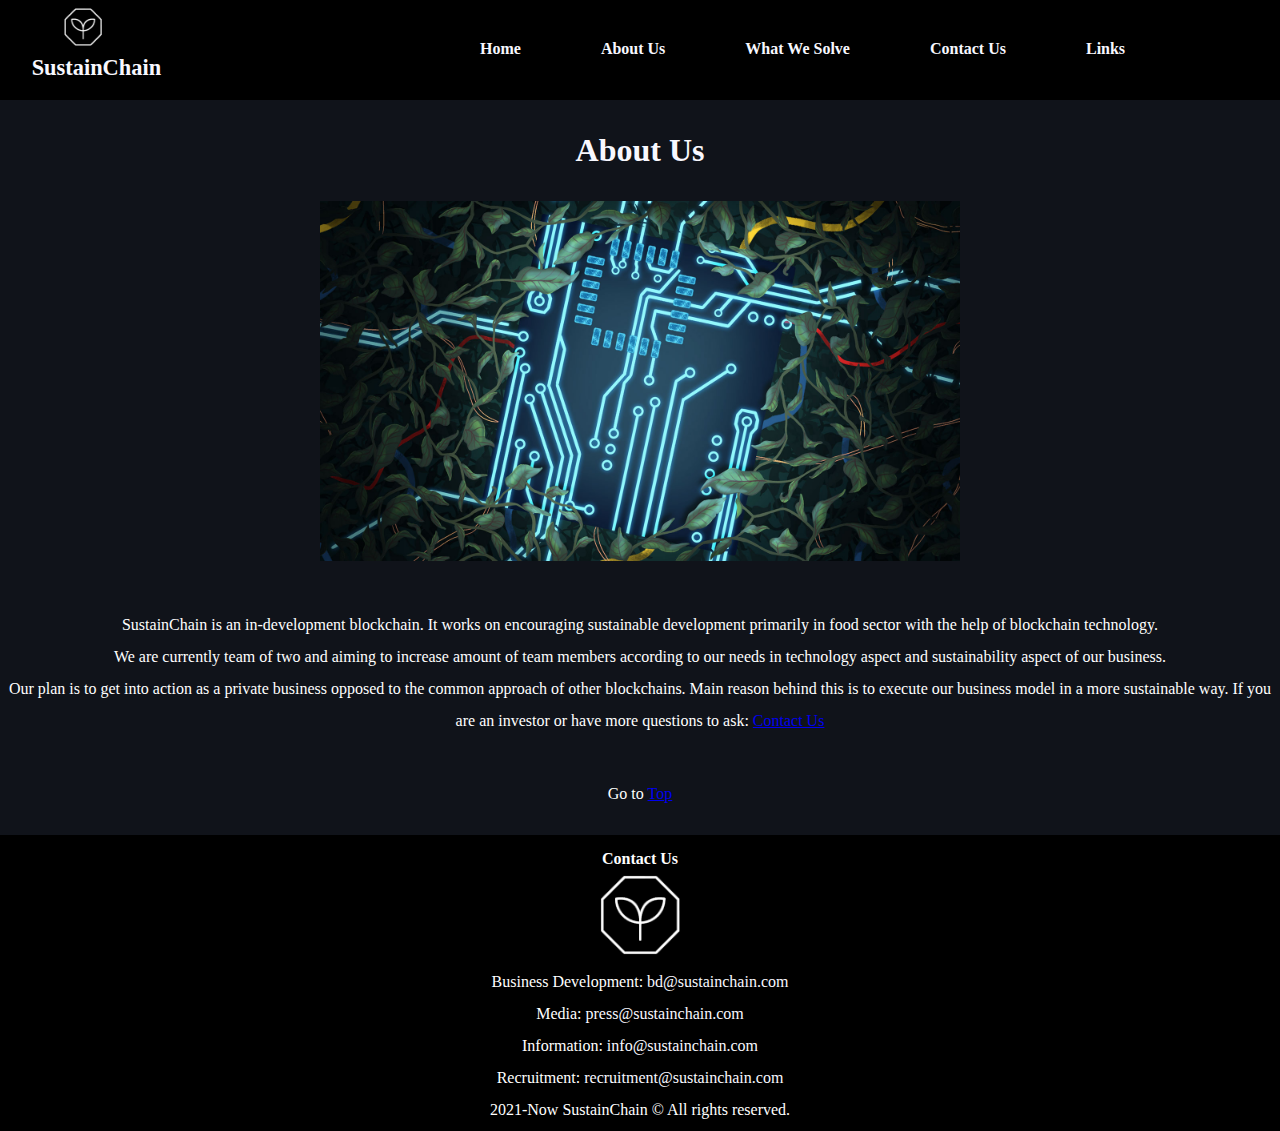
<file: aboutus.html>
<!DOCTYPE html>
<html>
<head>
	<meta charset="UTF-8">
		<title>SustainChain AboutUs</title>
		<link rel="stylesheet" href="style.css">
		<link rel="favicon" type = "image/png" href="/favicon.png">
		<meta name="description" content="Homepage offering brief description about SustainChain">
		<meta name="keywords" content="sustainchain, sustaincoin, blockchain">
		<meta name="reply-to" content="sustainchain@sustainchain.com">
</head>
<body>
	<div class="header">
			<div class="logoarea">
				<a href="index.html"><img src="logo.png"></a>
				<h1>SustainChain</h1>
			</div>

		<ul>
			<li><a class="a0" href="index.html">Home</a></li>
			<li><a class="a1" href="aboutus.html">About Us</a></li>
			<li><a class="a2" href="whatwesolve.html">What We Solve</a></li>
			<li><a class="a3" href="contactus.html">Contact Us</a></li>
			<li><a class="a4" href="links.html">Links</a></li>
			<!-- Contact will also be presented in footer -->
		</ul>
	</div>

	<div class="aboutushead">
		<h1>About Us</h1>
	</div>

	<div class="aboutusimage">
		<img src="natureandtech.jpg" height="50%" width="50%">
	</div>

	<div class="paragraphs">
		<p>SustainChain is an in-development blockchain. It works on encouraging sustainable development primarily in food sector with the help of blockchain technology.</p>
		<p>We are currently team of two and aiming to increase amount of team members according to our needs in technology aspect and sustainability aspect of our business.</p>
		<p>Our plan is to get into action as a private business opposed to the common approach of other blockchains. Main reason behind this is to execute our business model in a more sustainable way. If you are an investor or have more questions to ask: <a href="contactus.html">Contact Us</a></p>
	</div>

	<div class="anchorjumper">
		<p>Go to <a href="aboutus.html">Top</a></p>
	</div>

	<div class="footer">
			<p style="font-size: 24;"><b>Contact Us</b></p>
			<img class= "footerlogo" src="logo.png">
			<p>Business Development: <a href="bd@sustainchain.com"> bd@sustainchain.com</a></p>
			<p>Media: <a href = "press@sustainchain.com"> press@sustainchain.com</a></p>
			<p>Information: <a href="info@sustainchain.com"> info@sustainchain.com</a></p>
			<p>Recruitment: <a href = "recruitment@sustainchain.com"> recruitment@sustainchain.com</a></p>
			<p style="font-size: 12">2021-Now SustainChain © All rights reserved.</p>
		</div>
</body>
</html>
</file>
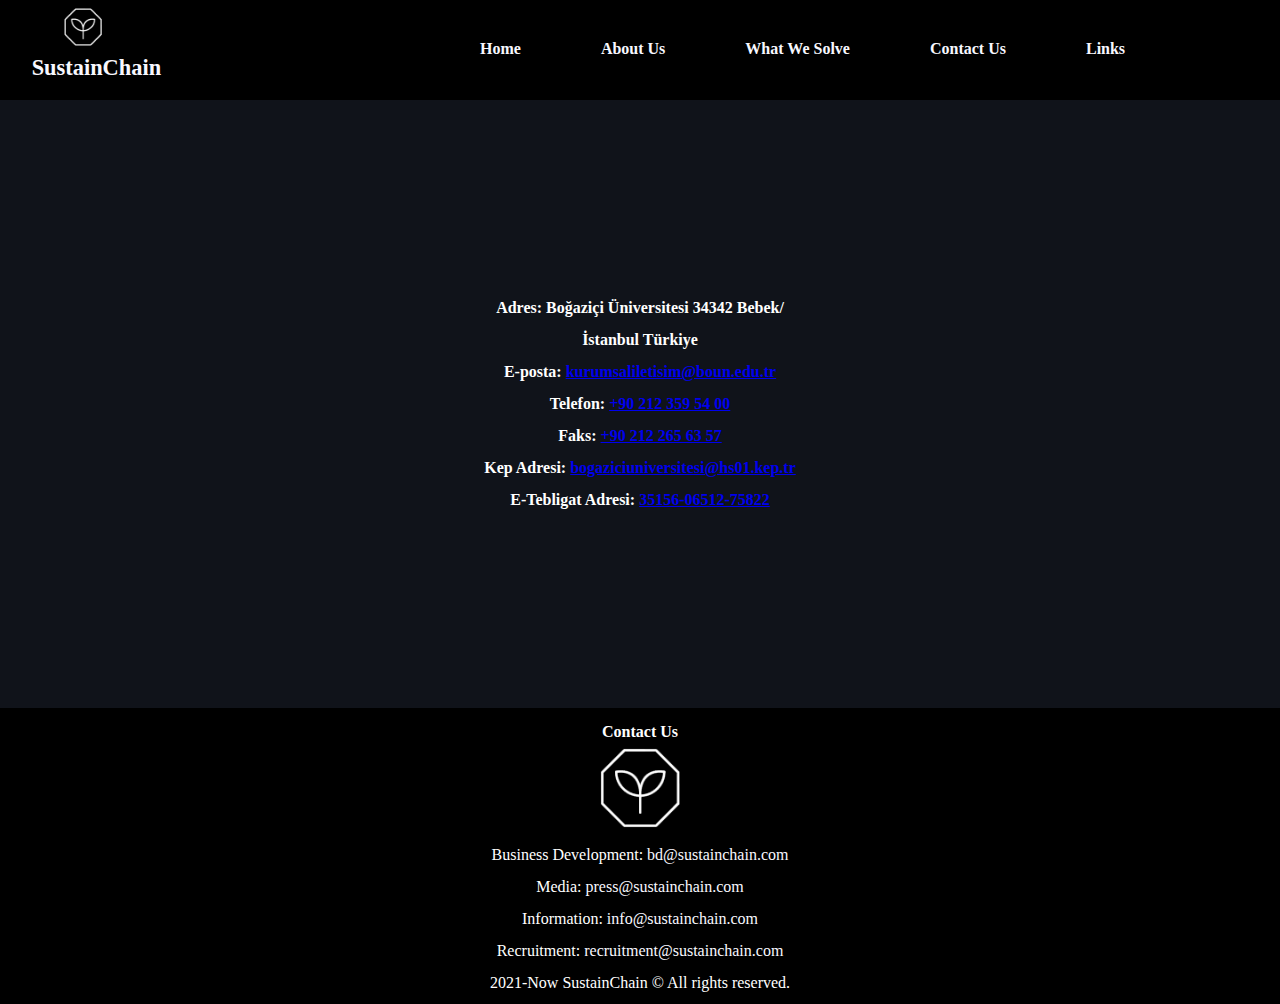
<file: contactus.html>
<!DOCTYPE html>
<html>
<head>
	<meta charset="UTF-8">
		<title>SustainChain Contact</title>
		<link rel="stylesheet" href="style.css">
		<link rel="favicon" type = "image/png" href="/favicon.png">
		<meta name="description" content="Homepage offering brief description about SustainChain">
		<meta name="keywords" content="sustainchain, sustaincoin, blockchain">
		<meta name="reply-to" content="sustainchain@sustainchain.com">
</head>
<body>
	<div class="header">
			<div class="logoarea">
				<a href="index.html"><img src="logo.png"></a>
				<h1>SustainChain</h1>
			</div>

		<ul>
			<li><a class="a0" href="index.html">Home</a></li>
			<li><a class="a1" href="aboutus.html">About Us</a></li>
			<li><a class="a2" href="whatwesolve.html">What We Solve</a></li>
			<li><a class="a3" href="contactus.html">Contact Us</a></li>
			<li><a class="a4" href="links.html">Links</a></li>
			<!-- Contact will also be presented in footer -->
		</ul>
	</div>
	
	<div class="contacttext">
		<p>Adres: Boğaziçi Üniversitesi 34342 Bebek/İstanbul Türkiye</p>
		<p>E-posta: <a href="kurumsaliletisim@boun.edu.tr">kurumsaliletisim@boun.edu.tr</a></p>
		<p>Telefon: <a href="+90 212 359 54 00">+90 212 359 54 00</a></p>
		<p>Faks: <a href="+90 212 265 63 57">+90 212 265 63 57</a></p>
		<p>Kep Adresi: <a href="bogaziciuniversitesi@hs01.kep.tr">bogaziciuniversitesi@hs01.kep.tr</a></p>
		<p>E-Tebligat Adresi: <a href="35156-06512-75822">35156-06512-75822</a></p>
	</div>



	<div class="footer">
			<p style="font-size: 24;"><b>Contact Us</b></p>
			<img class= "footerlogo" src="logo.png">
			<p>Business Development: <a href="bd@sustainchain.com"> bd@sustainchain.com</a></p>
			<p>Media: <a href = "press@sustainchain.com"> press@sustainchain.com</a></p>
			<p>Information: <a href="info@sustainchain.com"> info@sustainchain.com</a></p>
			<p>Recruitment: <a href = "recruitment@sustainchain.com"> recruitment@sustainchain.com</a></p>
			<p style="font-size: 12">2021-Now SustainChain © All rights reserved.</p>
		</div>
</body>
</html>
</file>
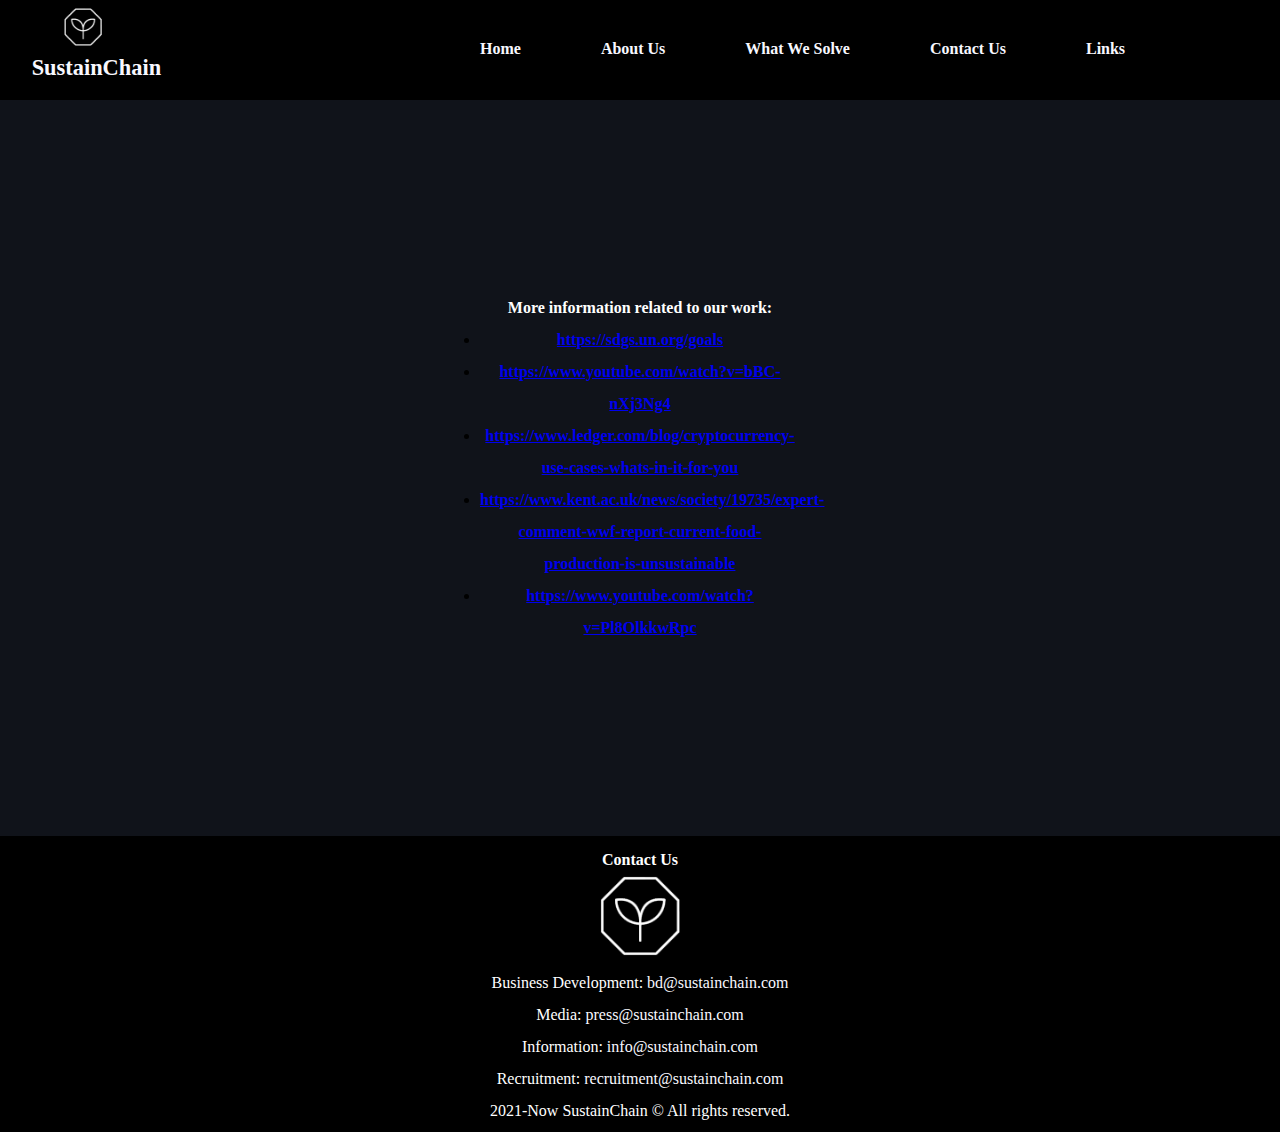
<file: links.html>
<!DOCTYPE html>
<html>
<head>
	<meta charset="UTF-8">
		<title>SustainChain Links</title>
		<link rel="stylesheet" href="style.css">
		<link rel="favicon" type = "image/png" href="/favicon.png">
		<meta name="description" content="Homepage offering brief description about SustainChain">
		<meta name="keywords" content="sustainchain, sustaincoin, blockchain">
		<meta name="reply-to" content="sustainchain@sustainchain.com">
</head>
<body>
	<div class="header">
			<div class="logoarea">
				<a href="index.html"><img src="logo.png"></a>
				<h1>SustainChain</h1>
			</div>

		<ul>
			<li><a class="a0" href="index.html">Home</a></li>
			<li><a class="a1" href="aboutus.html">About Us</a></li>
			<li><a class="a2" href="whatwesolve.html">What We Solve</a></li>
			<li><a class="a3" href="contactus.html">Contact Us</a></li>
			<li><a class="a4" href="links.html">Links</a></li>
			<!-- Contact will also be presented in footer -->
		</ul>
	</div>

	<div class="linkstext">
		<p>More information related to our work:</p>
		<ul>
			<li><a href="https://sdgs.un.org/goals" title="UN Sustainable Development Goals">https://sdgs.un.org/goals</a></li>
			<li><a href="https://www.youtube.com/watch?v=bBC-nXj3Ng4" title="What is a blockchain">https://www.youtube.com/watch?v=bBC-nXj3Ng4</a></li>
			<li><a href="https://www.ledger.com/blog/cryptocurrency-use-cases-whats-in-it-for-you" title="Current Usecase of Cryptocurrencies">https://www.ledger.com/blog/cryptocurrency-use-cases-whats-in-it-for-you</a></li>
			<li><a href="https://www.kent.ac.uk/news/society/19735/expert-comment-wwf-report-current-food-production-is-unsustainable" title="Current Food Production">https://www.kent.ac.uk/news/society/19735/expert-comment-wwf-report-current-food-production-is-unsustainable</a></li>
			<li><a href="https://www.youtube.com/watch?v=Pl8OlkkwRpc" title="Impact of Blockchain">https://www.youtube.com/watch?v=Pl8OlkkwRpc</a></li>
		</ul>
	</div>

	<div class="footer">
			<p style="font-size: 24;"><b>Contact Us</b></p>
			<img class= "footerlogo" src="logo.png">
			<p>Business Development: <a href="bd@sustainchain.com"> bd@sustainchain.com</a></p>
			<p>Media: <a href = "press@sustainchain.com"> press@sustainchain.com</a></p>
			<p>Information: <a href="info@sustainchain.com"> info@sustainchain.com</a></p>
			<p>Recruitment: <a href = "recruitment@sustainchain.com"> recruitment@sustainchain.com</a></p>
			<p style="font-size: 12">2021-Now SustainChain © All rights reserved.</p>
	</div>

</body>
</html>
</file>
<file: style.css>
* {
margin: 0;
padding: 0;
}

body {
	background-color:#10131A ;
	
}


/* HOMEPAGE STYLE STARTS HERE */
div.header {
	background-color: black;
    height:100px;
}

div.logoarea {
	width:30%;
	margin:0;
	padding-left:1em;
	padding-top: 0.5em;
	float:left;
}

div.logoarea img {
	width:10%;
	padding-left:3em;
}

div.header h1 {
	color: ghostwhite;
	font-size: 1.4em;
	padding-top: 0.2em;
	padding-left: 0.7em;
	margin-top:-0;

}

div.header ul {
	float:left;
	list-style-type: none;
}

div.header li {
	color: greenyellow;
	float: left;
	margin-left:5em;
	padding-top:2.5em;
}

div.header ul li a {
	text-decoration: none;
	color: ghostwhite;
	font-family: "Times New Roman", Times, serif;
	font-weight: bold;
	text-align: center;
}

div.header a.a0:hover{
	color: lightgreen;
}
div.header a.a1:hover{
	color: lightgreen;
}
div.header a.a2:hover{
	color: lightgreen;
}
div.header a.a3:hover{
	color: lightgreen;
}
div.header a.a4:hover{
	color: lightgreen;
}


p {color: white;}

img.image {
	padding-top: 1em;
	padding-bottom: 1em;
	height: 50%;
	width: 50%;
	filter: grayscale(20%);
}

div.textdiv {
	line-height: 1.2;
	padding-top: 2.2em;
	padding-right: 3em;
	font-size: 20;
	height: 50%;
	width: 40%;
	float: right;
}

div.textdiv a.a4:hover{
	color: lightgreen;
}
a.a4{
	text-decoration: none;
	color: ghostwhite;
}

div.footer {
	padding-top: 0.5em;
	background-color: black;
	height: 18em;
	text-align: center;
	line-height: 2;
}

div.footer p a {
	text-decoration: none;
	color: ghostwhite;
}

div.footer img.footerlogo {
	float: center;
	height: 5em;
	width: 5em;
}


/* ABOUTUS STYLE STARTS HERE */
div.aboutushead {
	padding-top: 2em;
	padding-bottom: 2em;
	text-align: center;
	color: ghostwhite;
}

div.aboutusimage {
	justify-content: center;
	display: flex;
	padding-bottom: 3em;
}

div.paragraphs {
	text-decoration: none;
	text-align: center;
	margin-bottom: 3em;
	line-height: 2;
}

div.anchorjumper{
	text-decoration: none;
	text-align: center;
	margin-bottom: 2em;
}


/* CONTACT STYLE STARTS HERE */
div.contacttext{
	font-weight: bold;
	margin: auto;
	margin-top: 12em;
	margin-bottom: 12em;
	text-align: center;
	width: 25%;
	line-height: 2;
}


/*WHAT WE SOLVE STYLE STARTS HERE*/

div.whatwesolverow p {
	margin-top: 2.3em;
	margin-bottom: 0.8em;
	font-size: x-large;
	
}

div.whatwesolverow {
	content: "";
  	display: table;
  	clear: both;
  	margin-left: 15%;
 	margin-top:3%;
 	margin-bottom:5%;
}

div.whatwesolverow img{
	margin-left: 3em;
}

div.column{
	float: left;
	width: 50%;
}


/*LINKS STYLE STARTS HERE*/

div.linkstext{
	font-weight: bold;
	margin: auto;
	margin-top: 12em;
	margin-bottom: 12em;
	text-align: center;
	width: 25%;
	line-height: 2;
}
</file>
